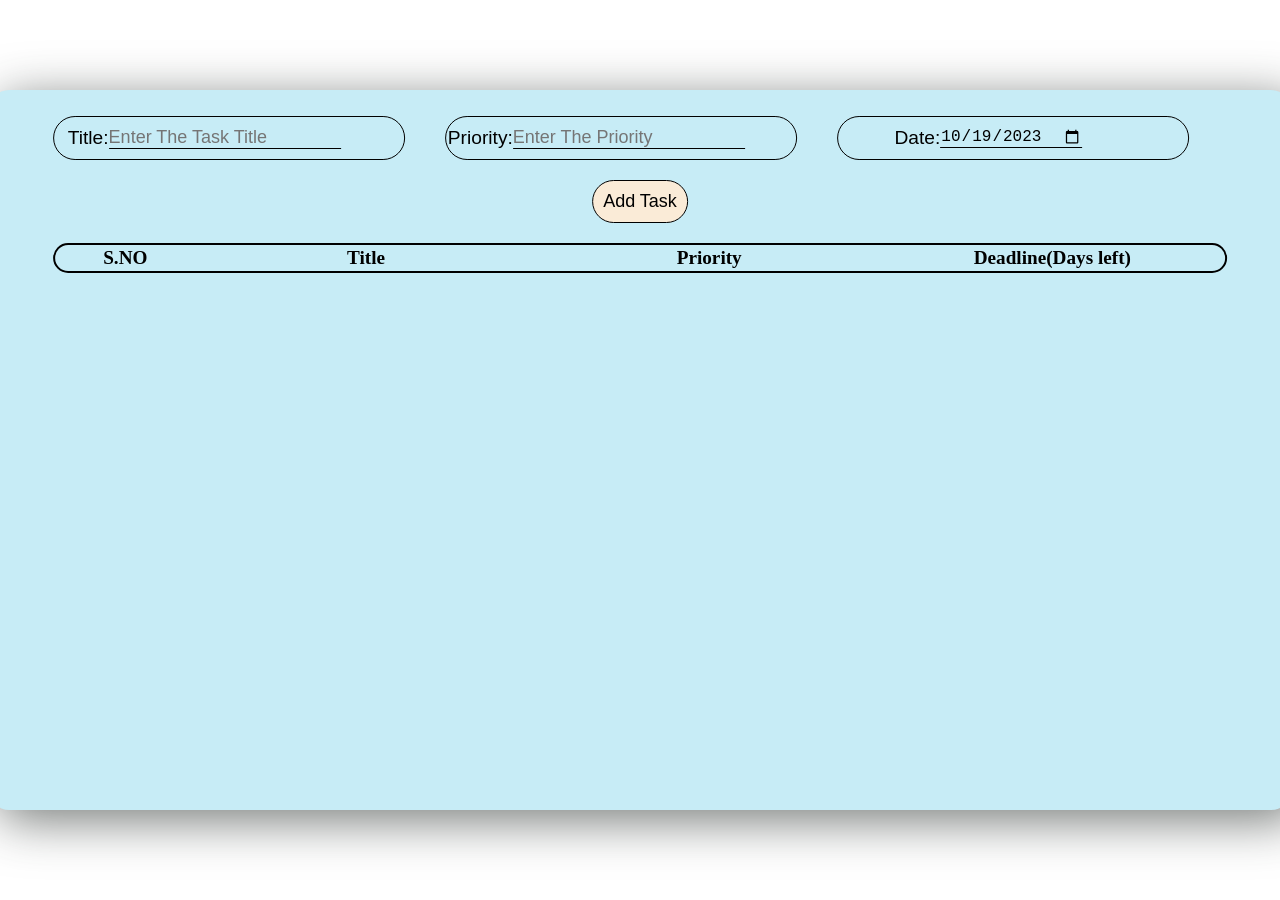
<file: index.html>
<!DOCTYPE html>
<html lang="en">

<head>
    <meta charset="UTF-8">
    <meta name="viewport" content="width=device-width, initial-scale=1.0">
    <title>To Do List</title>
</head>

<style>
    * {
    margin: 0;
    padding: 0;
    box-sizing: border-box;
}

html,
body {
    width: 100%;
    height: 100vh;
}

.main {
    width: 100%;
    height: 100vh;
    position: relative;
    /* background-color: black; */


}

.container {
    /* width: 50%; */
    height: 80%;
    background-color: rgb(199, 236, 246);
    position: absolute;
    top: 50%;
    left: 50%;
    transform: translate(-50%, -50%);
    padding: 2vw 5vw;
    border-radius: 20px;
    box-shadow: 10px 10px 50px rgba(41, 47, 44, 0.642);
}

.top {
    display: flex;
    align-items: center;
    gap: 40px;
}

.top input {
    margin-right: 50px;
}

.top>div {
    display: flex;
    align-items: center;
    justify-content: center;
}

.list,
table {
    /* width: 100%; */
}

.title ,.priority,.date{
    font-size: larger;
    font-family:'Segoe UI', Tahoma, Geneva, Verdana, sans-serif;
    border: 1px solid ;
    padding: 10px 30px;
    border-radius: 50px;
    display: flex;
    align-items: center;
    width: 30%;
    justify-content: center;
}
.title input,.priority input,.date input{
    border: none;
    border-bottom: 1px solid;
    background-color: transparent;
    outline: none;
}
.top input{
    font-size: large;
}

#listContainer li {
    list-style-type: decimal;
}

.button {
    display: flex;
    align-items: center;
    justify-content: center;
    margin: 20px;
}

#listContainer table {
    width: 100%;
    border: 2px solid;
    border-radius: 30px;
}

th,
td {
    /* border: 2px solid; */
    text-align: center;
    width: 25%;
}
tr:first-child(0){
    width: 10%;
}

tr{
    border-radius: 20px;
    border: 1px solid;
    font-size: larger;
}
.number{
    width: 10%;
}

button{
    padding:10px;
    font-size: large;
    border-radius: 50px;
    border: 1px solid;
    background-color: antiquewhite;
}
</style>


<body>
    <div class="main">
        <div class="container">
            <div class="top">
                <div class="title">
                    <label for="title">Title:</label>
                    <input id="title" type="text" placeholder="Enter The Task Title">
                </div>

                <div class="priority">
                    <label for="priority">Priority:</label>
                    <input id="priority" type="number" min="1" placeholder="Enter The Priority">
                </div>

                <div class="date">
                    <label for="date">Date:</label>
                    <input id="date" value="2023-10-19" type="date">
                </div>
            </div>
            <div class="button">
                <button onclick="addTask()">Add Task</button>
            </div>
            <div id="listContainer">
                <table class="tableCon">
                    <tr>

                        <th class="number">S.NO</th>
                        <th>Title</th>
                        <th>Priority</th>
                        <th>Deadline(Days left)</th>
                    </tr>
                </table>
            </div>
        </div>
    </div>


  <script >
    const title = document.querySelector("#title");
const deadline = document.querySelector("#date");
const priority = document.querySelector("#priority");
const listContainer = document.querySelector("#listContainer");
const tableCon = document.querySelector("table");
let SNo = 1;




function addTask() {


    if (title.value === "" || deadline.value === "" || priority.value === "") {
        alert("please fill the all fields")
    }

    else {
        let tr = document.createElement("tr");


        const currentDate = new Date();

        const givenDateStr = deadline.value;

        const givenDate = new Date(givenDateStr);

        const timeDifference = givenDate - currentDate;
        const dayDifference = Math.floor(timeDifference / (1000 * 3600 * 24));


        tr.innerHTML = `
                             <td style="width:10%" >${SNo++}</td>
                             <td>${title.value}</td>
                             <td>${priority.value}</td>
                             <td>${`${deadline.value} ${dayDifference} Days left`}</td>
                        `


        tableCon.appendChild(tr);




    }
    title.value = "";
    deadline.value = "";
    priority.value = "";
}


  </script>
</body>

</html>
</file>
